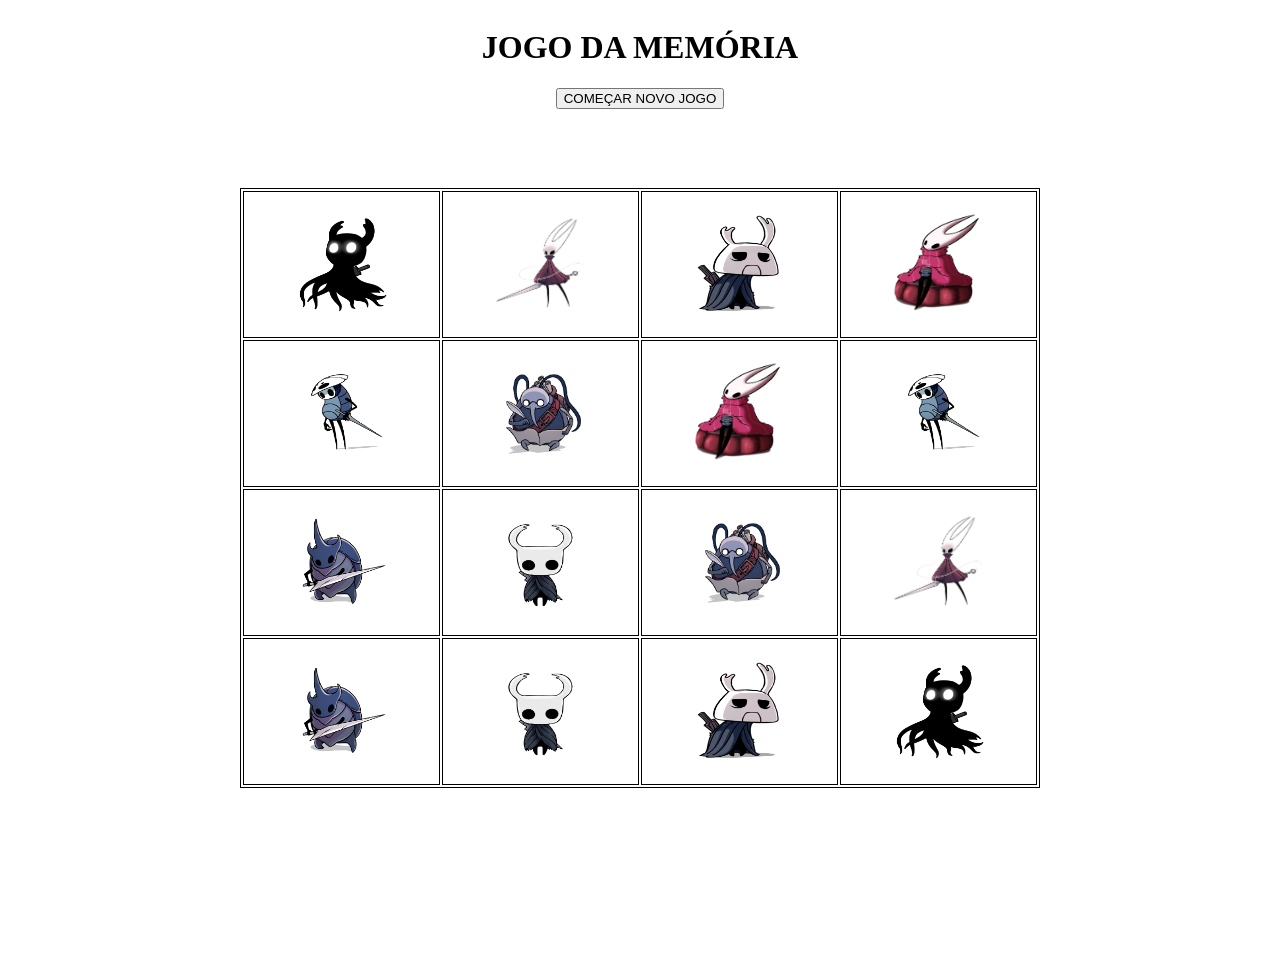
<file: web/index.html>
<!DOCTYPE html>
<html lang="pt-br">

<head>
   <meta charset="UTF-8">
   <link rel="stylesheet" href="style.css">
</head>

<body>
   <header>
      <h1>JOGO DA MEMÓRIA</h1>
      <button id="newGame">COMEÇAR NOVO JOGO</button> <br>
      <label id="minutes"></label>
      <label id="seconds"></label>

   </header>

   <!-- Construa o HTML conforme solicitado para o jogo! -->
   
   <div id="container">

   </div>

   <script src="script.js" charset="utf8"></script>
</body>

</html>
</file>
<file: web/style.css>
header {


    text-align: center;
    z-index: 1;
}

body {
    display: flex;
    flex-direction: column;
    align-items: center;
}

table {
    position: absolute;
    background: none;
    top: 50%;
    left: 50%;
    transform: translate(-50%, -50%);
}

#container {
    width: 960px;
    height: 960px;
    position: absolute;
    background: none;
}


img {
   width: 100px;
   height: 100px;

}

.card {
    position: relative;
    width: 100%;
    height: 100%;
    display: flex;
    justify-content: center;
    align-items: center;
    transform-style: preserve-3d;
    transition: all 0.8s ease;

}

.front {
    position: absolute;
    backface-visibility: hidden;
    text-align: center;
    transform: rotateY(180deg);


}

.back {
    position: absolute;    
    text-align: center;
    backface-visibility: hidden;
    
}

.flipCard {
    transform: rotateY(180deg);
}
</file>
